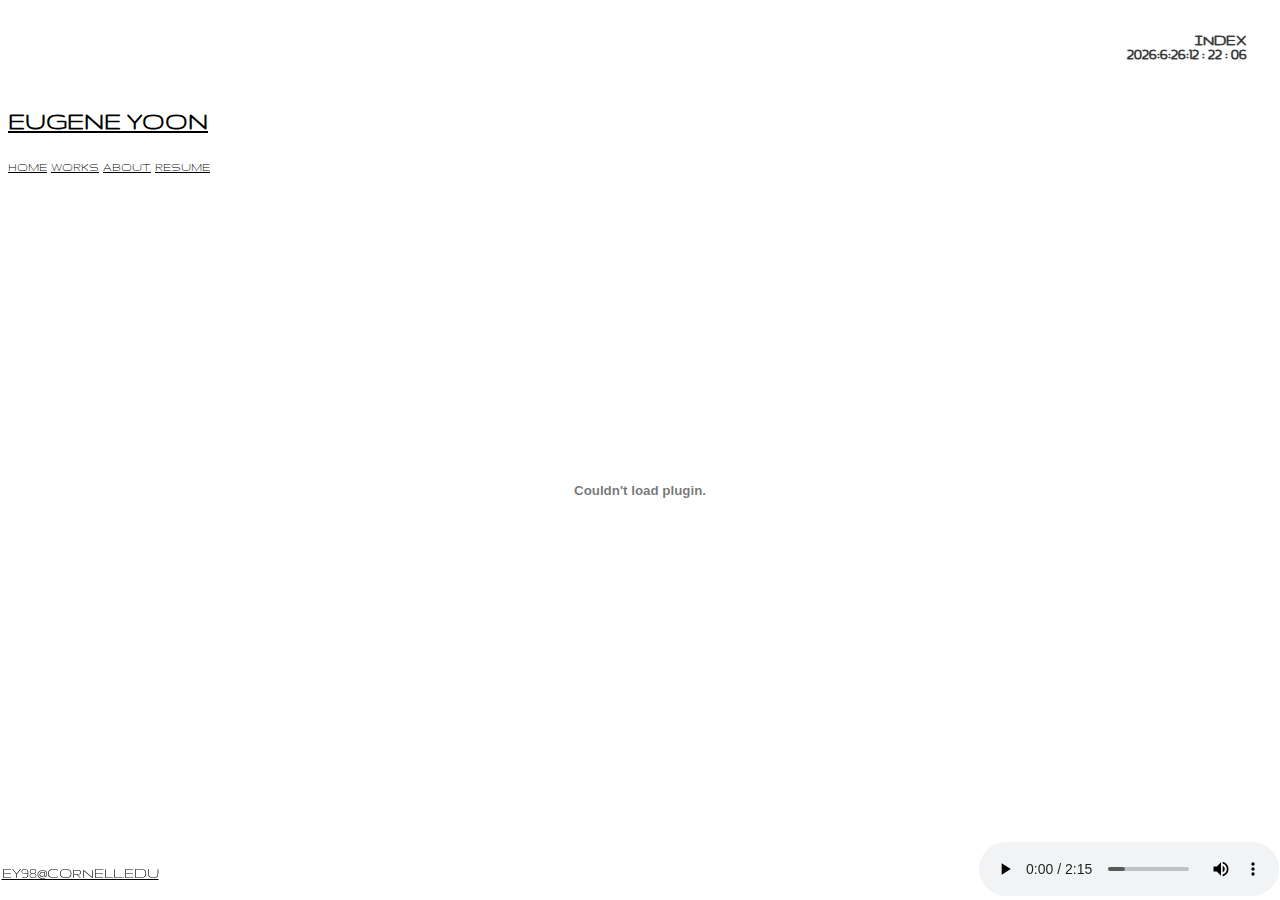
<file: resume.html>
<!DOCTYPE html>
<html lang="en">

<head>
  <meta charset="utf-8" />
  <meta name="viewport" content="width=device-width, initial-scale=1" />
  <link rel="stylesheet" type="text/css" href="styles/site.css" media="all"/>
    <link href='https://fonts.googleapis.com/css?family=Gruppo' rel='stylesheet'>
 <script type="text/javascript" src="js/clock.js"></script>
  <script type="text/javascript" src="js/slide.js"></script>
  <title>EUGENE YOON</title>
</head>

<body>
  <body onload="startTime()">
<div id="clockdate">
  <div class="clockdate-wrapper">
    <div id="clock"></div>
    <div id="date"></div>
  </div>
</div>
  
  <div class="wrapper">
  <aside>
    <section>
      <header>
        <h2>
          <b>EUGENE YOON</b>
        </h2>
        <nav>
          <ul class="menu">
            <li><a href="index.html" class="header">
              HOME</a></li>
              <li><a href="works.html" class="header">
                WORKS</a></li>
                <li><a href="about.html" class="header">
                  ABOUT</a></li>
                  <li><a href="resume.html" class="header">
                    RESUME</a></li>
                  </ul>
                </nav>
              </header>
            </section>
          </aside>
        </div>

        <div class="resumeimage">
          <embed src="images/yoon_eugene_resumecopy.pdf" type="application/pdf" width="1000" height="600">
            <!-- Source: (original work) Eugene Yoon -->
        </div>
        <div class="bottomleft">
          <p class=email1> <a href="mailto:ey98@cornell.edu" title="EY98@CORNELL.EDU"  target="_blank" class="mailto">EY98@CORNELL.EDU</a> </p>
        </div>

        <div class="bottomright">
          <audio src="audio/meetingagaininthevoid.mp3"
          controls autoplay>
        </audio>
      </div>

          </body>
          </html>
</file>
<file: styles/site.css>
.header {
  color: black;
  font-family: Gruppo;
}

h1, h2, h3, h4, p {
  font-family: Gruppo;
}

h2, .selectedworks {
  text-decoration: underline;
  line-height: 1.0em;
  font-size: 20pt;
  font-family: Gruppo;
}

.queens {
  color: #144718
}

.cornell {
  color: #b92015;
}

p {
  font-variant: small-caps;
}

figcaption {
  font-family: sans-serif;
  font-size: 9pt;
  line-height: 0.4em;
  font-style: italic;
}

h3, .myname, .latest {
  font-size: 20pt;
  line-height: 1.0em;
  font-family: Gruppo;
}


.playlist {
  color: #000000;
}

.linkedin, .instagram {
  font-size: 24pt;
  line-height: 1.4em;
  color: #000000;
}

.mailto {
  color: #000000;
  line-height: 1.4em;
}

.email {
  font-size: 10pt;
  line-height: 0.6em;
  color: #000000;
}

.container {
  max-width: 1400px;
  margin: 3px;
  background: #ffffff;
  font-family: sans-serif;
  font-style: italic;
  padding: 28px;
  line-height: 1.2em;
  font-size: 9pt;
  overflow: auto;
  text-align: center;
  align-items: flex-end;
}

.gallery {
  margin: 5px;
  border: 1px solid #ffffff;
  float: left;
  width: 390px;
}

.gallery img {
  width: 100%;
  height: auto;
}

.wrapper, .gallery {
  display: flex;
}

.leftname {
  display: block;
  position: absolute;
  top: 0;
  left: 1px;
}

.left {
  width: 50%;
  padding: 100px;
  justify-content: center;
  align-content: center;
  text-align: center;
  align-items: center;
}

.right {
  width: 50%;
  padding: 100px;
  justify-content: center;
  align-content: center;
  text-align: center;
  align-items: center;
}

.bottomright {
  display: block;
  position: fixed ;
  bottom: 0;
  right: 1px;
}

.bottomleft {
  display: block;
  position: fixed;
  bottom: 0;
  left: 1.5px;
}

.latest {
  font-size: 12pt;
  line-height: 0.5em;
}

.menu li {
  display: inline;
  font-size: 9.5pt;
}

ul {
  padding-left: 0;
  padding-top: 0;
}

.selectedworks {
  text-align: center;
  align-content: center;
}

.gallery {
  flex-wrap: wrap;
  flex-direction: row;
  align-items: center;
  justify-content: center;
}

.desc {
  font-family: sans-serif;
  font-style: italic;
  padding: 15px;
  line-height: 0.4em;
  font-size: 9pt;
  text-align: center;
}

.aboutpage {
  align-items: center;
}

em {
  color: #000000;
  font-weight: bold;
}

.resumeimage, .aboutpage {
  justify-content: center;
  align-content: center;
  text-align: center;
}
* {box-sizing:border-box}

/* Slideshow container */
.slideshow-container {
  max-width: 1000px;
  position: relative;
  margin: auto;
}

/* Hide the images by default */
.mySlides {
  display: none;
}

/* Next & previous buttons */
.prev, .next {
  cursor: pointer;
  position: absolute;
  top: 50%;
  width: auto;
  margin-top: -22px;
  padding: 16px;
  color: white;
  font-weight: bold;
  font-size: 18px;
  transition: 0.6s ease;
  border-radius: 0 3px 3px 0;
  user-select: none;
}

/* Position the "next button" to the right */
.next {
  right: 0;
  border-radius: 3px 0 0 3px;
}

/* On hover, add a black background color with a little bit see-through */
.prev:hover, .next:hover {
  background-color: rgba(0,0,0,0.8);
}

/* Caption text */
.text {
  color: #f2f2f2;
  font-size: 15px;
  padding: 8px 12px;
  position: absolute;
  bottom: 8px;
  width: 100%;
  text-align: center;
}

/* Number text (1/3 etc) */
.numbertext {
  color: #f2f2f2;
  font-size: 12px;
  padding: 8px 12px;
  position: absolute;
  top: 0;
}

/* The dots/bullets/indicators */
.dot {
  cursor: pointer;
  height: 15px;
  width: 15px;
  margin: 0 2px;
  background-color: #bbb;
  border-radius: 50%;
  display: inline-block;
  transition: background-color 0.6s ease;
}

.active, .dot:hover {
  background-color: #717171;
}

/* Fading animation */
.fade {
  animation-name: fade;
  animation-duration: 1.5s;
}

@keyframes fade {
  from {opacity: .4}
  to {opacity: 1}
}
.clockdate-wrapper {
    background-color: #fff;
    padding:25px;
    
    width:100%;
    text-align:right;
    border-radius:5px;
    margin:0 auto;
    margin-top:0px;
}
#clock{
    background-color:#fff;
    font-family: Gruppo;
    font-size:15px;

    font-weight: bold;
    text-shadow:0px 0px 1px #333;
    color:#333;
}
#clock span {
    color:#888;
    text-shadow:0px 0px 1px #333;
    font-size:30px;
    position:relative;
    top:-17px;
    left:-10px;
    font-family: Gruppo;
    font-style: italic;
}
#date {
    letter-spacing:10px;
    font-size:14px;
    font-family: sans-serif;
    font-style: italic;
    color:#333;
}
.gellery img{
  transition: 0.5s all ease-in-out;
}
.gallery:hover img {
  transform: scale(1.5);
}
</file>
